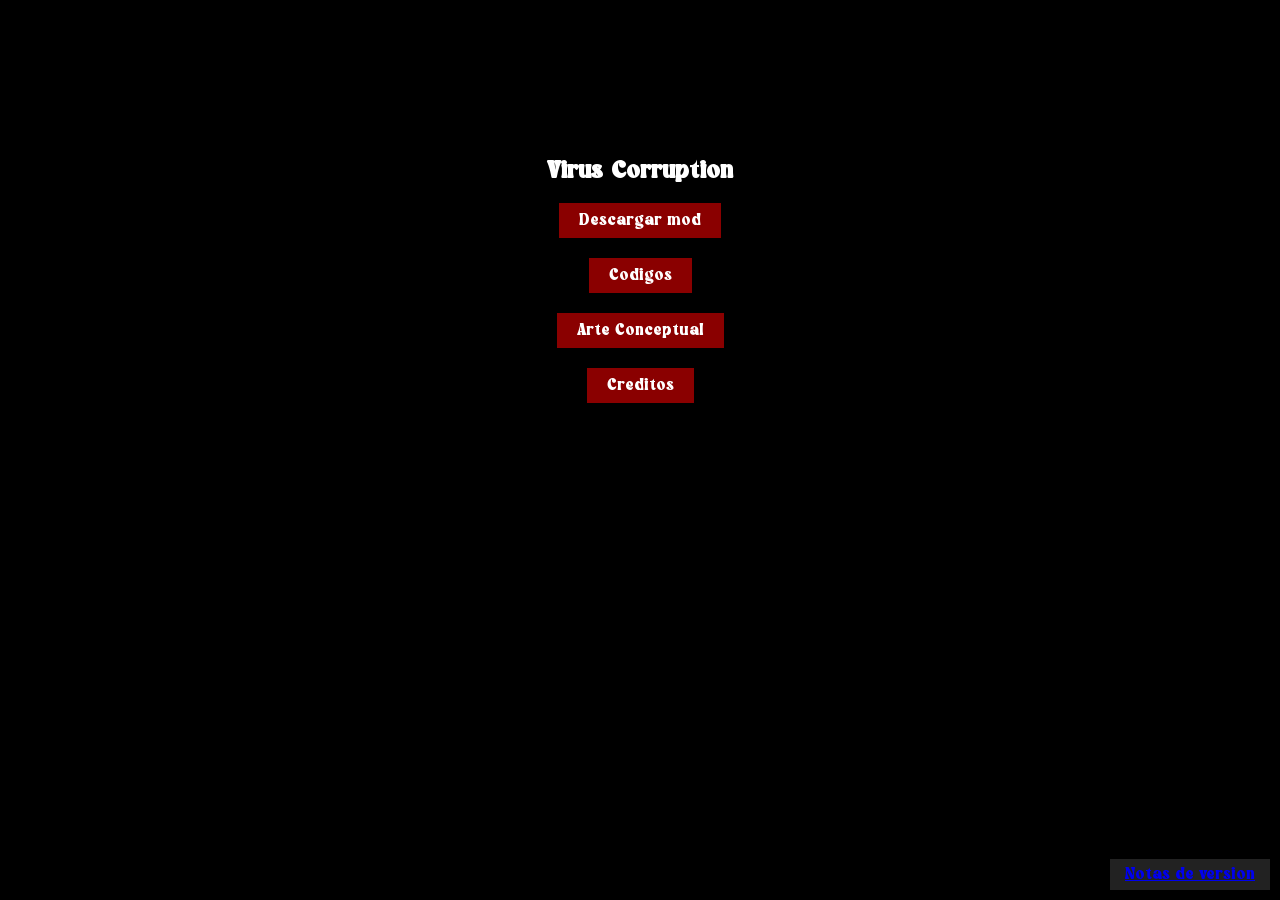
<file: index.html>
<!DOCTYPE html>
<html lang="es">
<head>
    <meta charset="UTF-8">
    <meta name="viewport" content="width=device-width, initial-scale=1.0">
    <title>Virus Corruption</title>
    <link rel="icon" href="assets/win_icon.png">
    <style>
        @font-face {
            font-family: custom;
            src: url("assets/Winky Milky.ttf");
        }
        * {
            margin: 0;
            padding: 0;
            box-sizing: border-box;
            font-family: custom;
        }
        body {
            overflow: hidden;
            background: black;
        }
        section {
            position: absolute;
            inset: 0;
            display: none;
            color: white;
            padding: 60px;
            overflow-y: auto;
        }
        section.active {
            display: block;
        }
        .codigos, .versiones, .conceptual {
            overflow-y: auto;
        }
        .chapter-header {
            max-width: 600px;
            position: relative;
            z-index: 1;
        }
        .chapter-header p {
            white-space: pre-line;
            line-height: 1.5;
        }
        section::before {
            content: "";
            position: absolute;
            inset: 0;
            background: rgba(0,0,0,0.5);
            z-index: 0;
        }

        .gallery {
            display: grid;
            grid-template-columns: repeat(auto-fit, minmax(180px, 1fr));
            gap: 12px;
            padding: 20px 0;
            position: relative;
            z-index: 1;
        }
        .gallery img {
            width: 100%;
            height: auto;
            border: 2px solid #8a0000;
            border-radius: 4px;
            transition: transform 0.2s, box-shadow 0.2s;
            image-rendering: pixelated;
        }
        .gallery img:hover {
            transform: scale(1.08);
            box-shadow: 0 0 15px #8a0000;
        }

        .btn {
            display: inline-block;
            margin-top: 20px;
            padding: 10px 20px;
            background: #8a0000;
            color: white;
            cursor: pointer;
            text-decoration: none;
        }
        .back {
            background: #333;
        }
        .disabled {
            background: #444;
            pointer-events: none;
        }
        .menu-content {
            text-align: center;
            margin-top: 100px;
            position: relative;
            z-index: 1;
        }
        .notas-btn {
            position: fixed;
            bottom: 10px;
            right: 10px;
            background: #222;
            padding: 8px 15px;
            z-index: 2;
        }
    </style>
</head>
<body>
    <a href="#versiones" class="notas-btn">Notas de version</a>

    <section id="menu" class="active" style="background:black;">
        <div class="menu-content">
            <h1>Virus Corruption</h1>
            <a href="#chapters" class="btn">Descargar mod</a><br>
            <a href="#codigos" class="btn">Codigos</a><br>
            <a href="#conceptual" class="btn">Arte Conceptual</a><br>
            <a href="#creditos" class="btn">Creditos</a>
        </div>
    </section>

    <section id="chapters" style="background:black;">
        <div class="chapter-header">
            <h1>Chapters</h1>
            <a href="#ch1" class="btn">Capitulo 1</a><br>
            <a href="#ch2" class="btn">Capitulo 2</a><br>
            <a href="#ch3" class="btn">Capitulo 3</a><br>
            <a href="#lost" class="btn">Lost Files</a><br>
            <a href="#origin" class="btn">Origin</a>
            <br><a href="#menu" class="btn back">← Volver</a>
        </div>
    </section>

    <section id="conceptual" class="conceptual" style="background:black;">
        <div class="chapter-header">
            <h1>Arte Conceptual</h1>
            <p>56 ilustraciones y sprites del desarrollo de Virus Corruption</p>
            
            <div class="gallery" id="conceptualGallery"></div>

            <br><a href="#menu" class="btn back">← Volver al Menú</a>
        </div>
    </section>

    <section id="ch1" style="background: url('assets/images/ch1.png') center/cover no-repeat;">
        <div class="chapter-header">
            <h1>Capitulo 1</h1>
            <p>Un dia tranquilo en el pueblo costero Un virus llego, llego una entidad desconocida por la humanidad, invadiendo e infectando a la gente. Todo parecia perdido pero de una manera extraña hubo un grupo de individuos que tras haber caido, uno de ellos en el interior de su subconciente logro salir del control total "eyes" al darse cuenta interfirio para evitar que se logre despertar, fallando, aquel heroe cumplio el objetivo y logro regresar todo a la normalidad.</p>
            <a href="https://drive.google.com/file/d/1E-9JJ1GN0BEY_-2LC34l1w7EBqUYGKlU/view?usp=sharing" class="btn">Descargar</a>
            <br><a href="#chapters" class="btn back">Volver</a>
        </div>
    </section>

    <section id="ch2" style="background: url('assets/images/ch2.png') center/cover no-repeat;">
        <div class="chapter-header">
            <h1>Capitulo 2</h1>
            <p>Tras la caida de "eyes" la entidad lider llamo a una segunda entidad llamado "trap" con la unica mision que es, evitar que aquel entrometido cumpla el objetivo, creando una nueva linea temporal, pensaba que todo estaba resuelto para que el virus se expanda, pero no contaba que trap se confiara y que tras una pelea axexino se liberara y ayudara a la liberación del pueblo, pero en lo que se liberaba, alguien intentando ser un heroe fracaso y termino cayendo ante el virus y como ultimo acto para evitar el caos, sedio el rol de administracion a otra persona, que despues de una pelea se termino infectando, con esto, trap penso que axexino no tendria oportunidad que ganar esta vez pero en su contrario, libero a los ultimos que faltaban para acabar con el virus por una vez mas.</p>
            <a href="https://drive.google.com/file/d/1gyh_gslrrmLe2O3Om0vRJuZIzeKzR1PG/view?usp=sharing" class="btn">Descargar</a>
            <br><a href="#chapters" class="btn back">Volver</a>
        </div>
    </section>

    <section id="ch3" style="background: url('assets/images/ch3.png') center/cover no-repeat;">
        <div class="chapter-header">
            <h1>Capitulo 3</h1>
            <p>Demo proximamente para noviembre</p>
            <div class="btn disabled">No disponible</div>
            <br><a href="#chapters" class="btn back">Volver</a>
        </div>
    </section>

    <section id="lost" style="background: url('assets/images/lost-files_bg.png') center/cover no-repeat;">
        <div class="chapter-header">
            <h1>Lost Files</h1>
            <p>Proximamente</p>
            <div class="btn disabled">No disponible</div>
            <br><a href="#chapters" class="btn back">Volver</a>
        </div>
    </section>

    <section id="origin" style="background: url('assets/images/originBG.png') center/cover no-repeat;">
        <div class="chapter-header">
            <h1>Origin</h1>
            <p>Proximamente</p>
            <div class="btn disabled">No disponible</div>
            <br><a href="#chapters" class="btn back">Volver</a>
        </div>
    </section>

    <section id="codigos" class="codigos">
        <div class="chapter-header">
            <h1>Codigos</h1>
            <input id="codeInput" type="text" placeholder="Ingresa el código">
            <br><br>
            <button class="btn" onclick="checkCode()">Aceptar</button>
            <div id="resultado" style="margin-top: 15px;"></div>
            <br><a href="#menu" class="btn back">Volver</a>
        </div>
    </section>

    <section id="creditos">
        <div class="chapter-header">
            <h1>Creditos</h1>
            <p>Desarrollador > Monito<br>
               Beta Tester > nomu_sica > AxeXinoV2_</p>
            <br><a href="#menu" class="btn back">Volver</a>
        </div>
    </section>

    <section id="versiones" class="versiones">
        <div class="chapter-header">
            <h1>Notas de Version</h1>
            <p>
                <b>ver 1.0.9</b> Nuevo boton de arte conceptual y demas - se optimizo el codigo del HTML<br>
                <b>ver 1.0.8</b> Se re estructuro toda la pagina web<br>
                <b>ver 1.0.7.1</b> Arreglos menores<br>
                <b>ver 1.0.7</b> Se agrego un boton con codigos<br>
                <b>ver 1.0.6.1</b> Correción al ingresar al apartado de Origin<br>
                <b>ver 1.0.6</b> Se agrego un nuevo boton llamado "Extras" Se añadieron Lost Files y Origin.<br>
                <b>ver 1.0.5</b> Se agrego musica<br>
                <b>ver 1.0.4</b> Fix capítulo 2<br>
                <b>ver 1.0.3</b> Creditos añadidos<br>
                <b>ver 1.0.2</b> Mejoras visuales<br>
                <b>ver 1.0.1</b> Corrección scroll
            </p>
            <br><a href="#menu" class="btn back">Volver</a>
        </div>
    </section>

    <script>
        function showSection(){
            const id = location.hash.replace("#","") || "menu";
            document.querySelectorAll("section").forEach(s => s.classList.remove("active"));
            const section = document.getElementById(id);
            if(section) section.classList.add("active");
        }

        window.addEventListener("hashchange", showSection);
        window.addEventListener("load", () => {
            showSection();
            loadConceptualArt();
        });

        function loadConceptualArt() {
            const gallery = document.getElementById("conceptualGallery");
            gallery.innerHTML = "";
            
            for(let i = 1; i <= 56; i++) {
                const img = document.createElement("img");
                img.src = `assets/concept/${i}.png`;
                img.alt = `Arte Conceptual ${i}`;
                img.loading = "lazy";
                gallery.appendChild(img);
            }
        }

        function checkCode(){
            let code = document.getElementById("codeInput").value.toUpperCase().trim();
            let res = document.getElementById("resultado");
            
            res.innerHTML = ""; // Limpiar anterior

            if(code === "TR4P"){
                window.open("https://drive.google.com/file/d/1dawXByTMScKn7Pl_YgMBcuxCWzIMm9w2/view?usp=sharing");
            } 
            else if(code === "3Y3"){
                res.innerHTML = "<img src='assets/codes/eye_secrets.png' style='max-width:100%; border:2px solid #8a0000;'>";
            } 
            else if(code === "HEROX"){
                res.innerHTML = "<img src='assets/codes/herox_secrets.png' style='max-width:100%; border:2px solid #8a0000;'>";
            } 
            else if(code === "MONITO"){
                res.innerHTML = "<img src='assets/codes/monito_secrets.png' style='max-width:100%; border:2px solid #8a0000;'>";
            } 
            else if(code === "AXE"){
                res.innerHTML = "<img src='assets/codes/axe_secrets.png' style='max-width:100%; border:2px solid #8a0000;'>";
            } 
            else if(code === "V0ID"){
                res.innerHTML = "<img src='assets/codes/tvStatic.gif' style='max-width:100%; border:2px solid #8a0000;'>";
            } 
            else {
                res.innerHTML = "<p style='color:#ff6666;'>Código Inválido</p>";
            }
        }
    </script>
</body>
</html>
</file>
